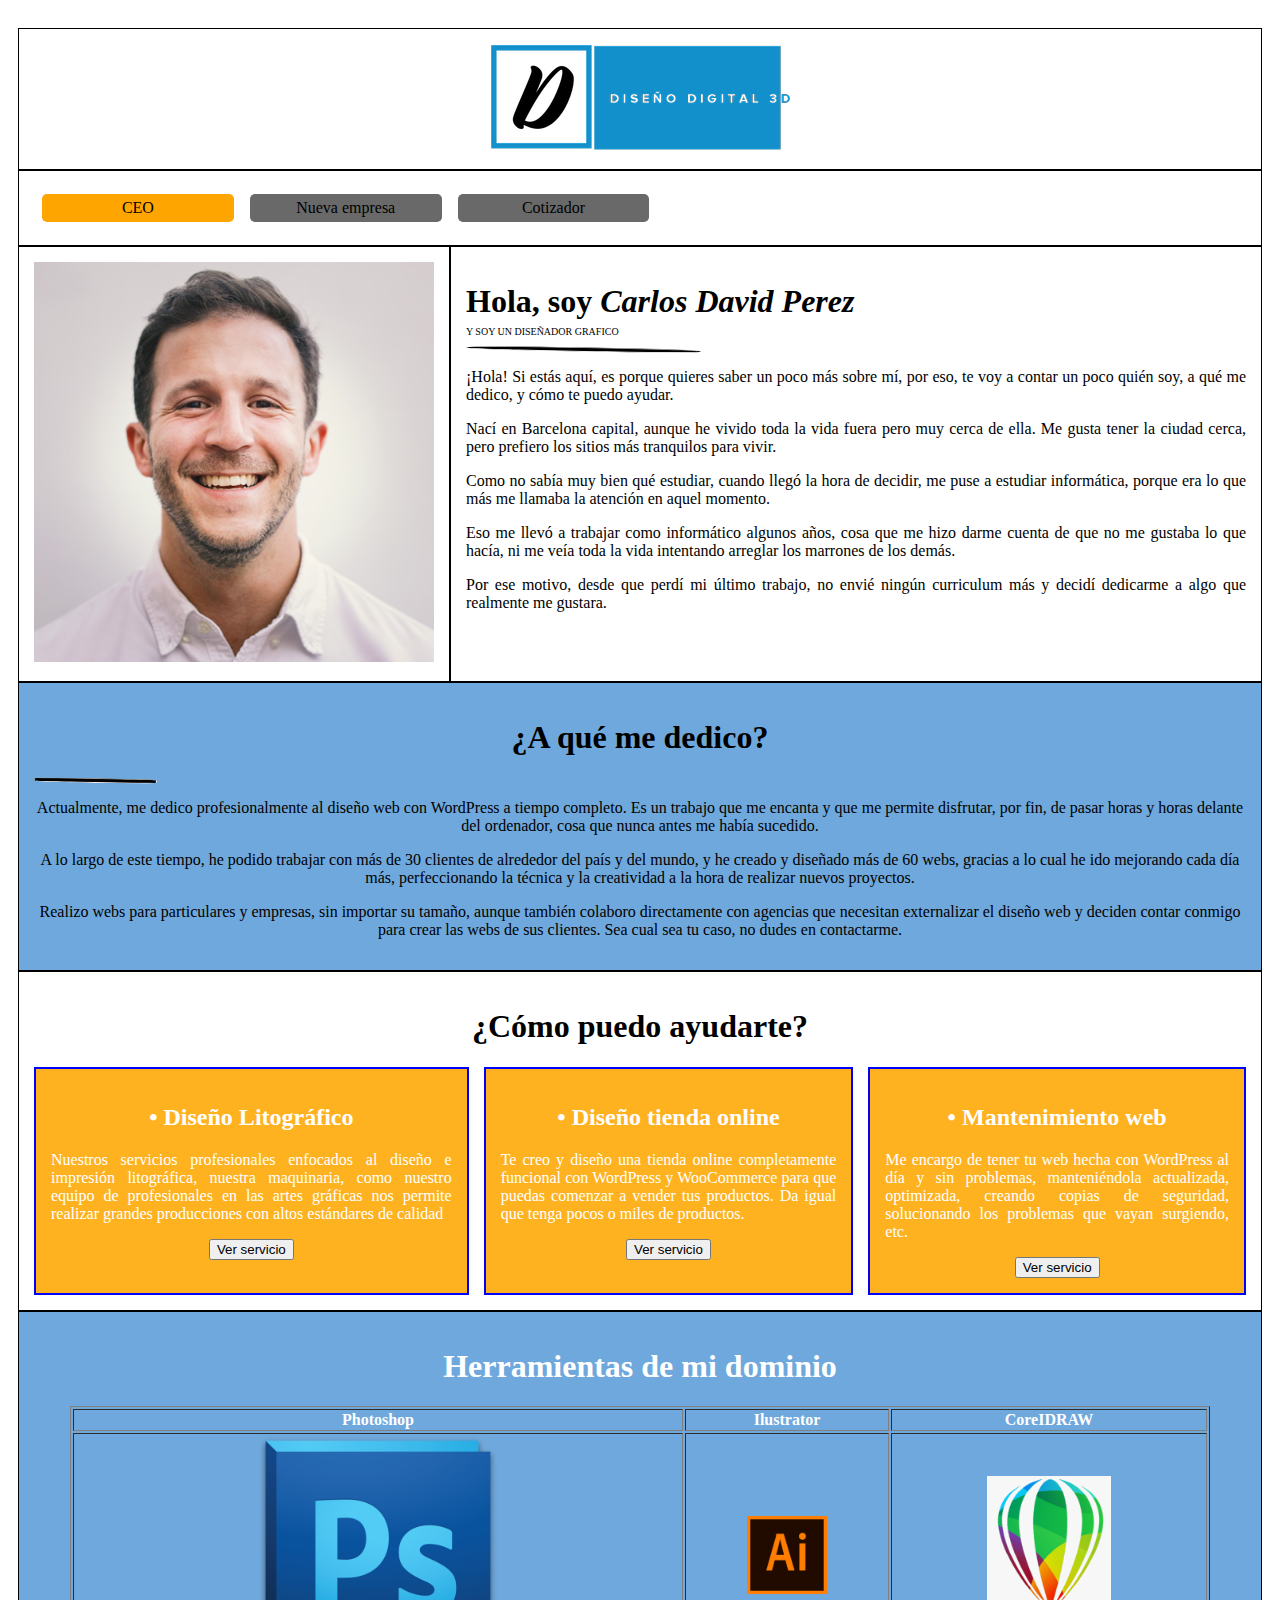
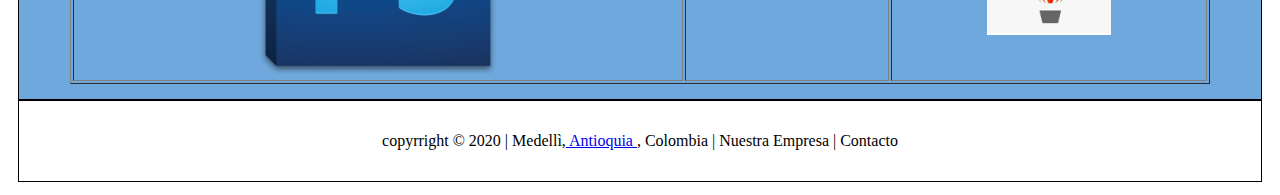
<file: index.html>
<!DOCTYPE html>
<html lang="es">
    <head>
        <meta charset="UTF-8"/>
        <title>Diseño digital 3D</title>
        <link href="css/hoja-de-estilos.css" rel="stylesheet" type="text/css"/>
        <meta name="viewport" content="width=device-width, initial-scale=1.0">

    </head>      
    <body>
        
            <header class="borde" id = "cabecera" > 
                <img src="imagenes/logo.png" >
            </header> 
            <main>
             <nav class="borde" id="menu"> 
                <a href="index.html" class="menu_activo">CEO</a>
                <a href="Empresa.html">Nueva empresa</a>
                <a href="#">Cotizador</a>
             </nav>
             <section id="sec_quien_soy" >
             <article class="borde">
                <img src="imagenes/unnamed.jpg">
            </article>
            <article class="borde" id="art_soy">
                <h1 id="soy_dg">Hola, soy <i>Carlos David Perez</i></h1>
                <small id="small_soy_dg">Y SOY UN DISEÑADOR GRAFICO</small>
                <hr>
                <p>¡Hola! Si estás aquí, es porque quieres saber un poco más sobre mí, por eso, te voy a contar un poco quién soy, a qué me dedico, y cómo te puedo ayudar. </p>
                <p> Nací en Barcelona capital, aunque he vivido toda la vida fuera pero muy cerca de ella. Me gusta tener la ciudad cerca, pero prefiero los sitios más tranquilos para vivir.</p>
                <p> Como no sabía muy bien qué estudiar, cuando llegó la hora de decidir, me puse a estudiar informática, porque era lo que más me llamaba la atención en aquel momento.</p>
                <p> Eso me llevó a trabajar como informático algunos años, cosa que me hizo darme cuenta de que no me gustaba lo que hacía, ni me veía toda la vida intentando arreglar los marrones de los demás.</p>
                <p> Por ese motivo, desde que perdí mi último trabajo, no envié ningún curriculum más y decidí dedicarme a algo que realmente me gustara.
                         </p>
            </article>
        </section >
        <section class="borde" id="sec_que_dedico">
            <h1>¿A qué me dedico?</h1>
            <hr>
            <p>Actualmente, me dedico profesionalmente al diseño web con WordPress a tiempo completo. Es un trabajo que me encanta y que me permite disfrutar, por fin, de pasar horas y horas delante del ordenador, cosa que nunca antes me había sucedido.</p>
            <p>A lo largo de este tiempo, he podido trabajar con más de 30 clientes de alrededor del país y del mundo, y he creado y diseñado más de 60 webs, gracias a lo cual he ido mejorando cada día más, perfeccionando la técnica y la creatividad a la hora de realizar nuevos proyectos.</p>         
            <p>Realizo webs para particulares y empresas, sin importar su tamaño, aunque también colaboro directamente con agencias que necesitan externalizar el diseño web y deciden contar conmigo para crear las webs de sus clientes. Sea cual sea tu caso, no dudes en contactarme.</p>
                    
        </section>
        <section class="borde" id="sec_como_ayudarte">
            <h1>¿Cómo puedo ayudarte?</h1>
            <section id="sec_servicios">
             <article class="borde">
                 <h2>•	Diseño Litográfico</h2>
                 <p>Nuestros servicios profesionales enfocados al diseño e impresión litográfica, nuestra maquinaria, como nuestro equipo de profesionales en las artes gráficas nos permite realizar grandes producciones con altos estándares de calidad</p>
                 <button>Ver servicio</button>
              </article>
              <article class="borde art_tz">
                  <h2>•	Diseño tienda online</h2>
                 <p>Te creo y diseño una tienda online completamente funcional con WordPress y WooCommerce para que puedas comenzar a vender tus productos. Da igual que tenga pocos o miles de productos.</p>
                 <button>Ver servicio</button>
                </article>
             <article class="borde">
                 <h2>•	Mantenimiento web</h2>
                 <p>Me encargo de tener tu web hecha con WordPress al día y sin problemas, manteniéndola actualizada, optimizada, creando copias de seguridad, solucionando los problemas que vayan surgiendo, etc.</p>
                 <button>Ver servicio</button>
                </article>
            </section>
            </section>
        <section class="borde" id="sec_herramientas">
                <h1>Herramientas de mi dominio</h1>
                <table border="1" >
                    <head>
                        <tr>
                            <th>Photoshop</th>
                            <th>Ilustrator</th>
                            <th>CoreIDRAW</th>
                        </tr>
                    </head>
                    <body>
                        <tr>
                            <td><img src="imagenes/Adobe_Photoshop_CS5_icon.png"/></td>
                            <td><img src="imagenes/200px-Illustrator_CC_icon.png"/></td>
                            <td><img src="imagenes/corel.png"/></td>
                        </tr>
                    </body>
                </table>
        </section>
    </main>
     
    <footer class="borde" id="pie_de_pag">
        <p>copyrright © 2020 | Medellì,<a href="https://www.antioquia.gov.co/" target="blank" > Antioquia </a> , Colombia | Nuestra Empresa | Contacto</p>
        </footer>
        
    </body>
</html>
</file>
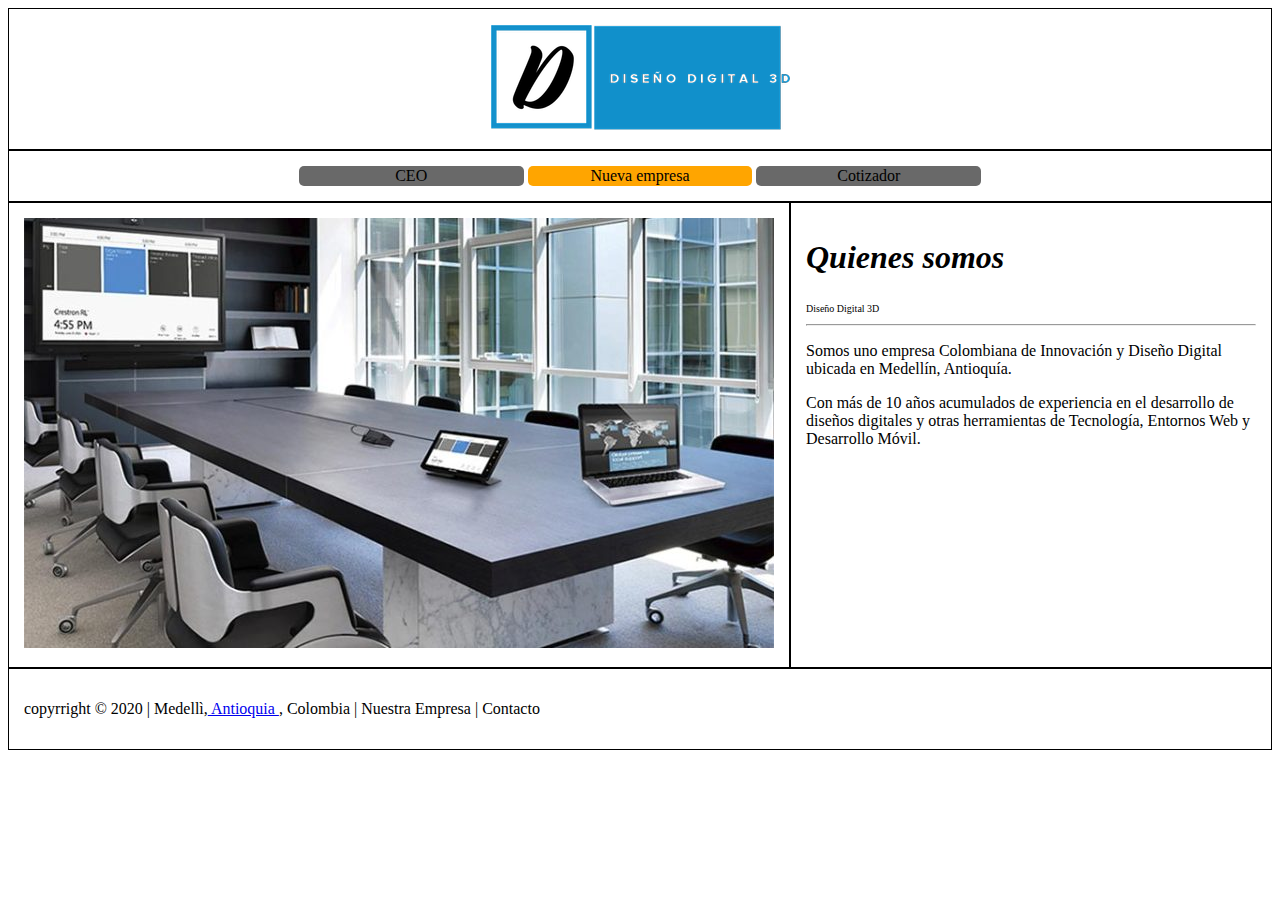
<file: Empresa.html>
<!DOCTYPE html>
<html lang="es">
    <head>
        <meta charset="UTF-8"/>
        <title>Nuestra Empresa</title>
        <link href="css/hoja_estilo_empresa.css" rel="stylesheet" type="text/css"/>
    </head>      
    <body>
        <header class="borde" id = "cabecera" > 
            <img src="imagenes/logo.png" >
        </header> 
        <main>
         <nav class="borde" id="menu"> 
            <a href="index.html">CEO</a>
            <a href="Empresa.html"  class="menu_activo">Nueva empresa</a>
            <a href="#">Cotizador</a>
         </nav>

         <section id="quienes_somos">
             <article class="borde">
                <img src="imagenes/oficina-promo-750x430.jpg" >
             </article>
             <article class="borde" id="somos">
                <h1 id="somos_dg"><i>Quienes somos</i></h1>
                <small id="small_somos_dg">Diseño Digital 3D</small>
                <hr>
            
                <p>Somos uno empresa Colombiana de Innovación y Diseño Digital ubicada en Medellín, Antioquía.</p>
                <p>Con más de 10 años acumulados de experiencia en el desarrollo de diseños digitales y otras herramientas de Tecnología, Entornos Web y Desarrollo Móvil.  </p>




             </article>
         </section>
        </main>
    
        
        
        
        <footer class="borde" id="pie_de_pag">
        <p>copyrright © 2020 | Medellì,<a href="https://www.antioquia.gov.co/" target="blank" > Antioquia </a> , Colombia | Nuestra Empresa | Contacto</p>
        </footer>
        
    </body>
</html>
</file>
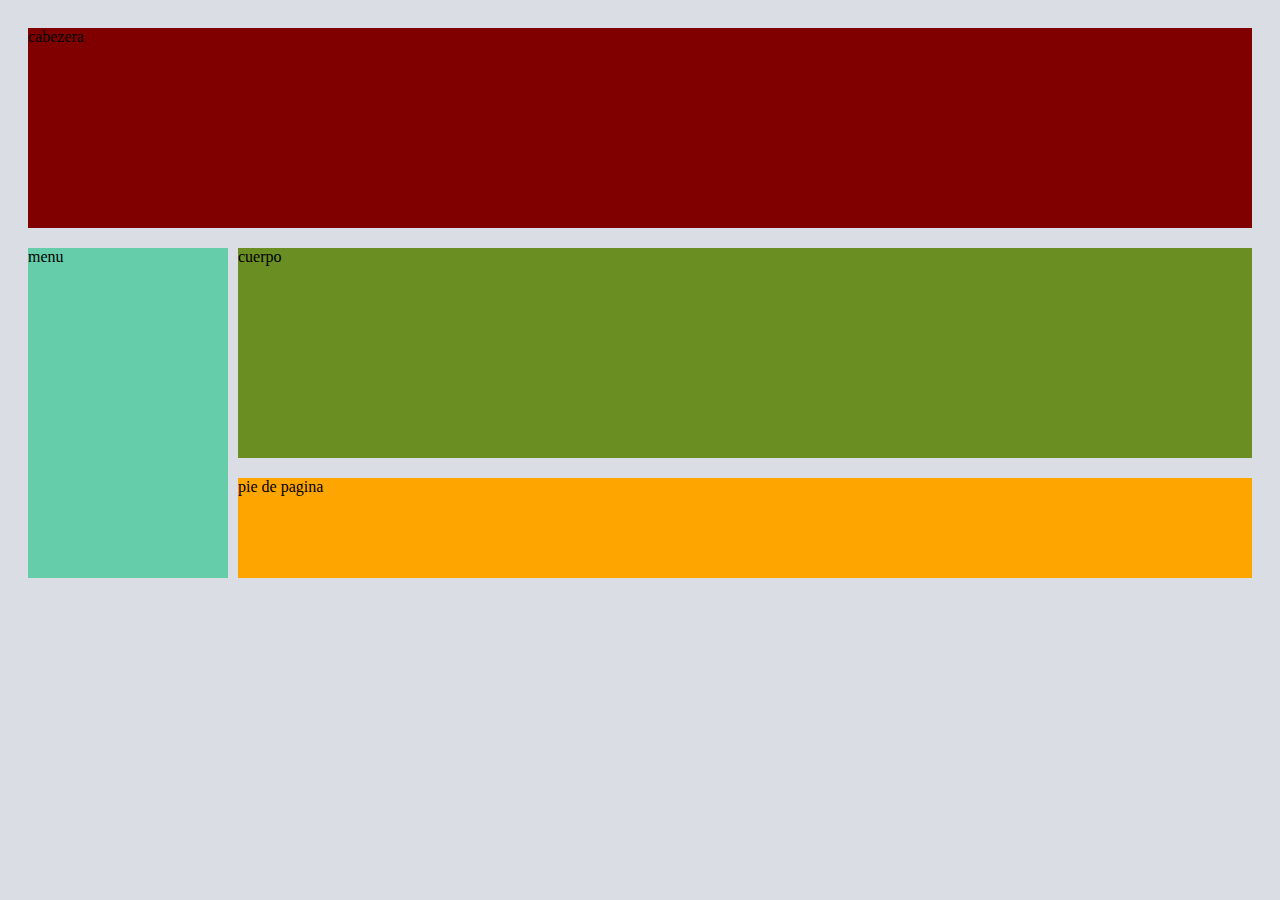
<file: gris-1.html>
<!DOCTYPE html>
<html lang="en">
<head>
    <meta charset="UTF-8">
    <meta name="viewport" content="width=device-width, user-scalable=no, initial-scale=1.0, maximum-scale=1.0, minimum-scale=1.0">
    <link rel="stylesheet" href="css/style-grid-1.css">
    <title>Document</title>
</head>
<body>
   <section id="page">
       <header>cabezera</header>
        <nav> menu</nav>
        <main>cuerpo</main>
        <footer>pie de pagina</footer>
   </section> 
</body>
</html>
</file>
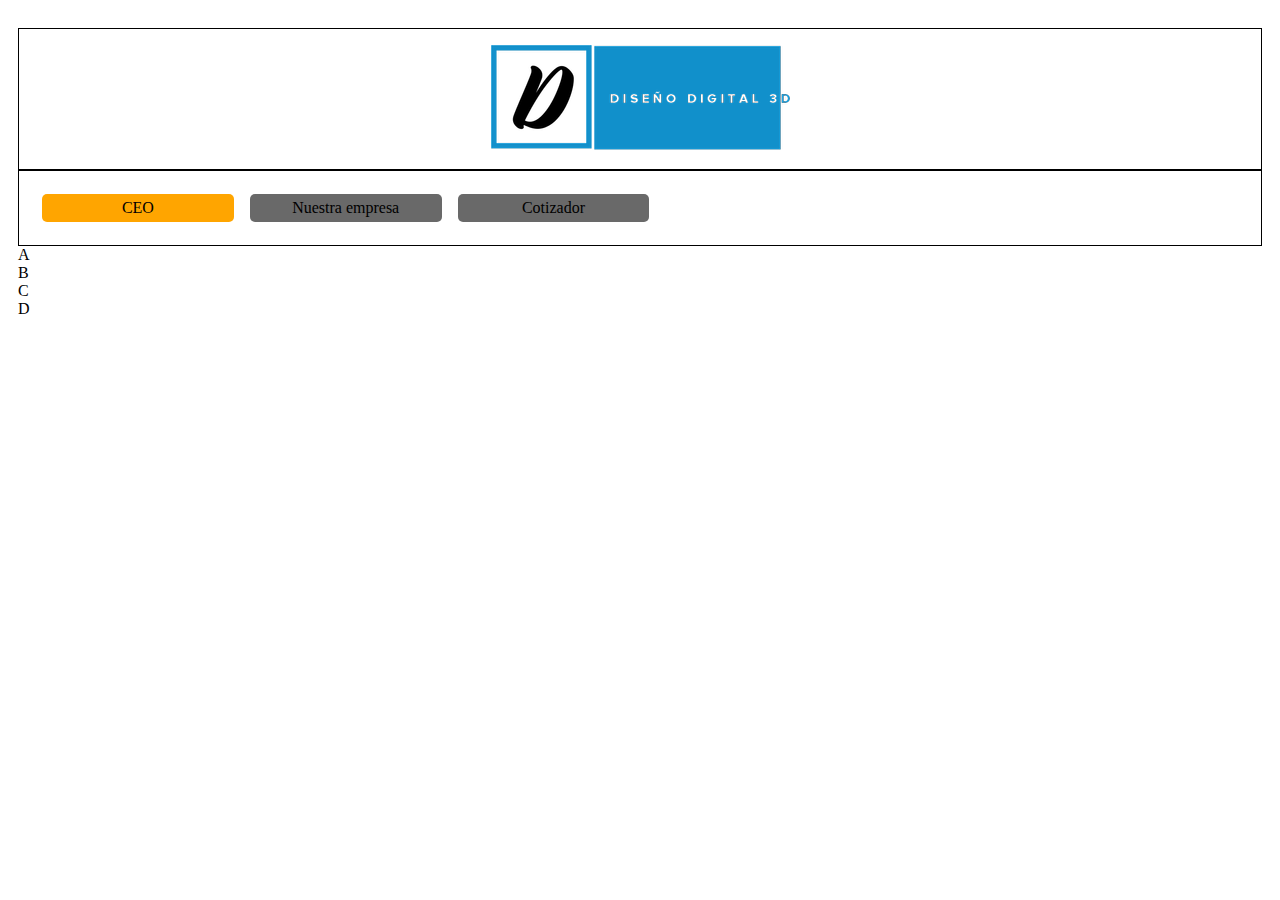
<file: servicio_litografico.html>
<!DOCTYPE html>
<html lang="es">
    <head>
        <meta charset="UTF-8">
        <title>Diseño Digital 3D</title>
        <link href="css/hoja-de-estilos.css" rel="stylesheet" type="text/css"/>
        <meta name="viewport" content="width=device-width, user-scalable=no, initial-scale=1.0, maximum-scale=1.0, minimum-scale=1.0">
    </head>
    <body>
        <header class="borde" id="cabecera">
            <img src="imagenes/logo.png"/>
        </header>
        <main>
            <nav class="borde" id="menu">
                <a href="index.html" class="menu_activo">CEO</a>
                <a href="empresa.html">Nuestra empresa</a>
                <a href="#">Cotizador</a>
            </nav>
            <section id="sec_contenedor_lg">
                <article class="cnt_img_lg">A</article>
                <article class="cnt_img_lg">B</article>
                <article class="cnt_img_lg">C</article>
                <article class="cnt_img_lg otro">D</article>
            <!--<article class="cnt_img_lg">E</article>
                <article class="cnt_img_lg">F</article>
                <article class="cnt_img_lg">G</article> -->
            </section>
        </main>
    </body>
</html>
</file>
<file: css/hoja-de-estilos.css>
body{
    padding-top: 20px;
    padding-left: 10px;
    padding-right: 10px;
    padding-bottom: 5px;
    font-family: Cambria, Cochin, Georgia, Times, 'Times New Roman', serif;
   /* background-color: blue; color de fondo de la pagina */
   /*background-image: url('../imagenes/fondo_imagen_textura_1.jpg'); para imagenes de fonto de pantalla*/
}

.borde{
    border: 1px solid black;
    padding: 15px;
}

#cabecera{
    text-align: center;
}
#menu{
    text-align: center;
    display: flex;
    flex-direction:row; /*acomodar el menu a los lados o en fila*/
}
#menu a{
   /* display: inline-block;*/
    background-color: dimgray;
    color: black;
    padding: 1px 20px 1px 20px; /*para los bordes va a las manezillas del reloj*/
    text-decoration: none;
    line-height: normal;
    width: 15%;
    border-radius: 5px;
    margin: 8px;
    padding: 5px;

}
#menu a:hover{   /* para modificar las animaciones de los botones*/
    color: bisque;
    background-color: #6fa8dc;

}
#menu a:active{ /*cambiar color al hacer click al boton*/
    color: black;

}
#menu  .menu_activo{
    background-color: orange;
}
#sec_quien_soy{
    display: flex;
    
   
}
#sec_quien_soy #soy_dg{
    margin-bottom: 1px;
}
#sec_quien_soy #small_soy_dg{
    font-size: 10px;
}
#sec_quien_soy #art_soy p{
    text-align: justify;
}
#sec_quien_soy #art_soy hr{
    background-color: black;
  width: 30%;
  height: 3px;
  border-radius: 50%;
  transform: rotate(1deg);
  margin-left: 0;

}
#sec_que_dedico{
    
    text-align: center;
    background-color: #6fa8dc;
    

}
#sec_que_dedico hr{
    background-color: black;
    width: 10%;
    height: 3px;
    border-radius: 30%;
    transform: rotate(1deg);
    margin-left: 0;
    
}

#sec_como_ayudarte{
    text-align: center;
   
}
#sec_como_ayudarte #sec_servicios{
    display: flex;
    justify-content: space-between;

}
#sec_como_ayudarte #sec_servicios .art_tz{
margin-left: 15px;
margin-right: 15px;


}
#sec_como_ayudarte #sec_servicios article{
    background-color: #ffb220;
    color:white;
    border: 2px solid blue;

}
#sec_como_ayudarte #sec_servicios article p{
    text-align: justify;
}
#sec_herramientas{
    color: white;
    text-align: center;
    background-color: #6fa8dc;
}
#sec_herramientas table{
    margin: auto;
}
#sec_herramientas table tbody img{
    width: 40%;


}
#pie_de_pag{
    text-align: center;
}
</file>
<file: css/hoja_estilo_empresa.css>
.borde{
    border: 1px solid black;
    padding: 15px;
}
#quienes_somos{
    display: flex;
}
#cabecera{
    text-align: center;
}
#menu{
    text-align: center;
}
#menu a{
    display: inline-block;
    background-color: dimgray;
    color: black;
    padding: 1px 20px 1px 20px; /*para los bordes va a las manezillas del reloj*/
    text-decoration: none;
    line-height: normal;
    width: 15%;
    border-radius: 5px;

}
#menu a:hover{   /* para modificar las animaciones de los botones*/
    color: bisque;
    background-color: #6fa8dc;

}
#menu a:active{ /*cambiar color al hacer click al boton*/
    color: black;

}
#menu  .menu_activo{
    background-color: orange;
}
#somos #somos_dg{
    display: flex;
}
#somos #small_somos_dg{
    font-size: 10px;
}
</file>
<file: css/style-grid-1.css>
body{
    padding: 20px; /*margen para las pag*/
background-color: rgb(218, 222, 228);
}

#page{
    display: grid;
    height: 550px;
    grid-template-areas: "header header" 
                         "nav cuerpo"
                         "nav pie";
    column-gap: 10px;
    row-gap: 20px;                      
  grid-template-rows: 200px 1fr 100px;
    grid-template-columns: 200px 1fr;

}
header{
    background-color: maroon;
    grid-area: header;
}
nav{
    background-color: mediumaquamarine;
    grid-area: nav;
}
main {
    background-color: olivedrab;
    grid-area: cuerpo;
}
footer{
    background-color: orange;
    grid-area: pie;
}
@media only screen and (max-width:700px) /*para que al momento de redicir la pantalla el pie de pag ocupe todo*/{
    #page{
        grid-template-areas: "header header" 
                         "nav cuerpo"
                         "pie pie";
    }
}
@media only screen and (max-width:500px){
    
}
</file>
